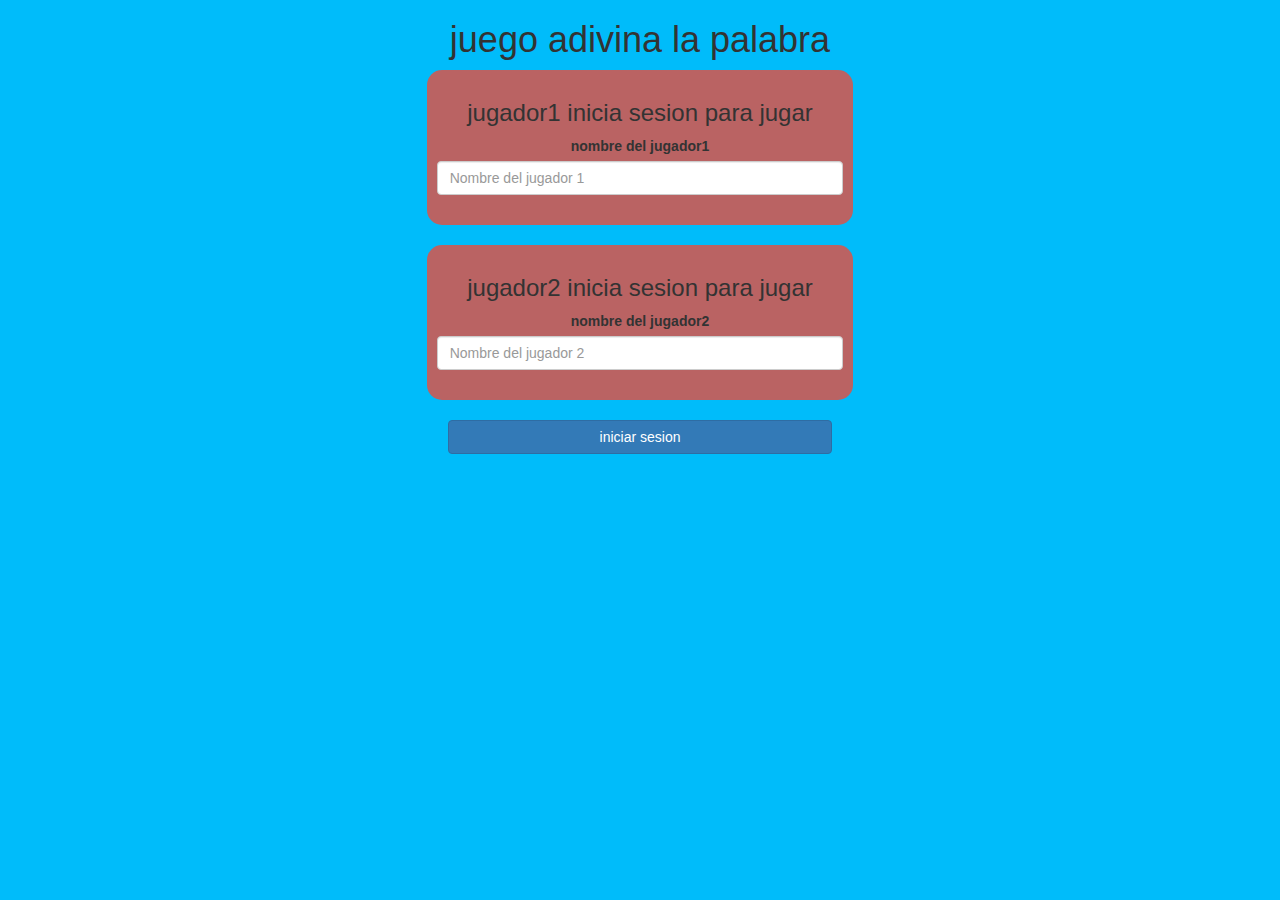
<file: index.html>
<!DOCTYPE html>
<html>
    <head>
        <title>adivina la palabra</title>

        <meta name="viewport" content="width=device-width, initial-scale=1">
    <link rel="stylesheet" href="https://maxcdn.bootstrapcdn.com/bootstrap/3.4.0/css/bootstrap.min.css">
    <script src="https://ajax.googleapis.com/ajax/libs/jquery/3.4.1/jquery.min.js"></script>
    <script src="https://maxcdn.bootstrapcdn.com/bootstrap/3.4.0/js/bootstrap.min.js"></script>

    <link rel="stylesheet" type="text/css" href="game.css">
    <script src="game_login.js"></script>
    </head>
    <body>
        <center>
        <h1>juego adivina la palabra</h1>
        <div class="col-lg-4 col-sm-8 col-xs-11 login_div1">
            <h3>jugador1 inicia sesion para jugar</h3>
            <label>nombre del jugador1</label>
            <input type = "text" id = "player1_name_input" class = "form-control" placeholder = "Nombre del jugador 1" >
            <br>
        </div>
        <br>
        <div class="col-lg-4 col-sm-8 col-xs-11 login_div2">
            <h3>jugador2 inicia sesion para jugar</h3>
            <label>nombre del jugador2</label>
            <input type = "text" id = "player2_name_input" class = "form-control" placeholder = "Nombre del jugador 2" >
            <br>
        </div>
        <br>
        <button style="width:30%" class="btn btn-primary" onclick="addUser()">iniciar sesion</button>
        </center>
    </body>
    
</html>
</file>
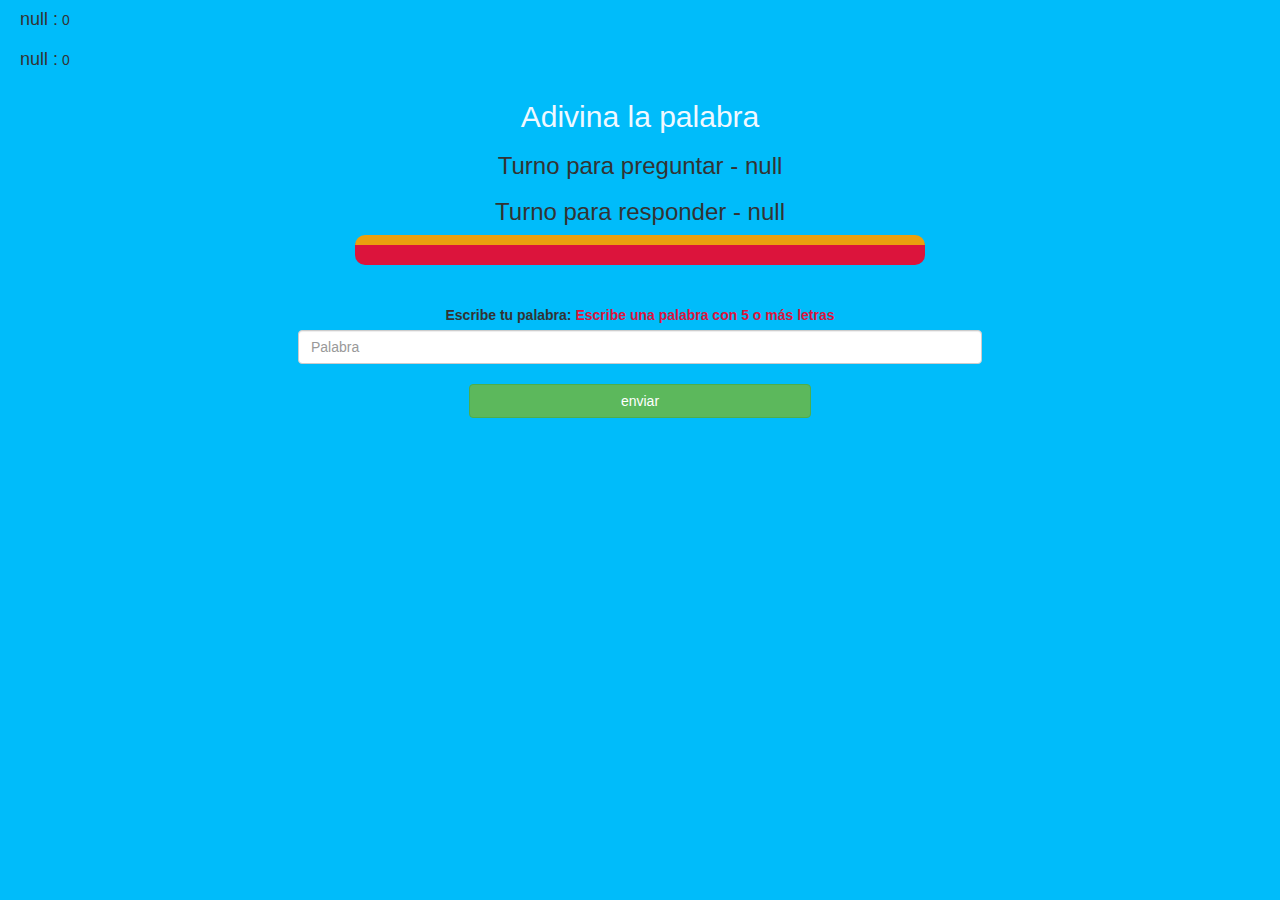
<file: game_page.html>
<!DOCTYPE html>
<html>
    <head>
    <title>adivina la palabra</title>
    
    <meta name="viewport" content="width=device-width, initial-scale=1">
    <link rel="stylesheet" href="https://maxcdn.bootstrapcdn.com/bootstrap/3.4.0/css/bootstrap.min.css">
    <script src="https://ajax.googleapis.com/ajax/libs/jquery/3.4.1/jquery.min.js"></script>
    <script src="https://maxcdn.bootstrapcdn.com/bootstrap/3.4.0/js/bootstrap.min.js"></script>
    <link rel="stylesheet" type="text/css" href="game.css">
    </head>
    <body>
        <h4 id = "player1_name"></h4> <span id = "player1_score"></span>
        <br>
        <h4 id = "player2_name"></h4> <span id = "player2_score"></span>

        <div class = "container">
            <center>
                <h2 style="color: aliceblue;"> Adivina la palabra </h2>
                <h3 id = "player_question"></h3>
                <h3 id = "player_answer"></h3>
                <div id="output" class="col-lg-6"></div>
                <br>
                <br>
                <label> Escribe tu palabra: <b style="color: crimson">Escribe una palabra con 5 o más letras
                </b>
                </label>
                <input type="text" id="word" class="form-control" placeholder="Palabra">
                <br>
                <button onclick = "send()" class = "btn btn-success" style="width: 30%;"> enviar</button>
            </center>
        </div>
        <script src="game_page.js"></script>
    </body>
    
</html>
</file>
<file: game.css>
body{
	background: rgb(0, 188, 250);
}

.login_div1 , .login_div2{
	background: rgb(186, 99, 99);
	padding: 10px;
	float: none;
	border-radius: 15px;
}


#player1_name , #player2_name{
	display: inline-block;
	margin-left: 20px;
}
#word{
	width: 60%;
}
#word_display{
	letter-spacing: 5px;
}
#output{
background: crimson;
border-radius: 10px;
border-top: 10px solid #eaa00e;
padding: 10px;
float: none;
text-align: left;
}
</file>
